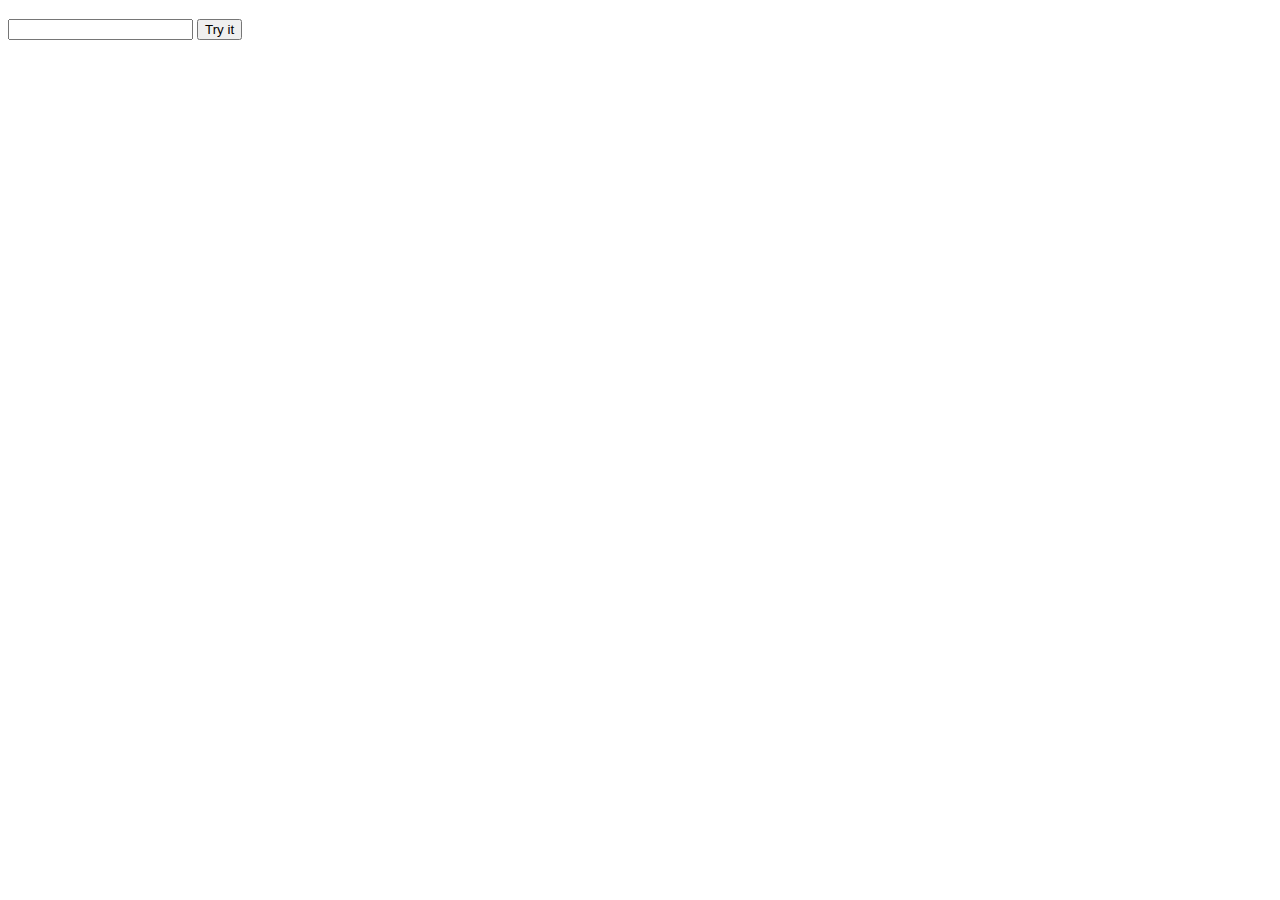
<file: jquery.html>
<!DOCTYPE html>
<html>
<head>
	<meta charset="utf-8">
	<meta http-equiv="X-UA-Compatible" content="IE=edge">
	<title>Jquery</title>
	<script src="https://code.jquery.com/jquery-3.6.0.js" integrity="sha256-H+K7U5CnXl1h5ywQfKtSj8PCmoN9aaq30gDh27Xc0jk=" crossorigin="anonymous"></script>
	<link rel="stylesheet" href="">
</head>
<body onload="mytest()">
	<h3><p id="city"></p></h3>

  <input type="text" id="city"  >
    <script>
    	$.get('https://ipinfo.io/',function(result)
    	{
          $('#city').append(result.city);
          //document.write(#city);
          
    	},'json');
    </script>

    
    <button onclick="mytest()">Try it</button>
     <script>
    	 function mytest()
    	 {
    	 	$('#city2').append(document.getElementById("city2").value="#city");
    	 }
    </script>
	<!-- <button type="btn" class="btn btn-success" >click</button>
	<script>
	$(document).ready(function(){
		alert("We r learing on jquery");
	});
	</script> -->
</body>
</html>
</file>
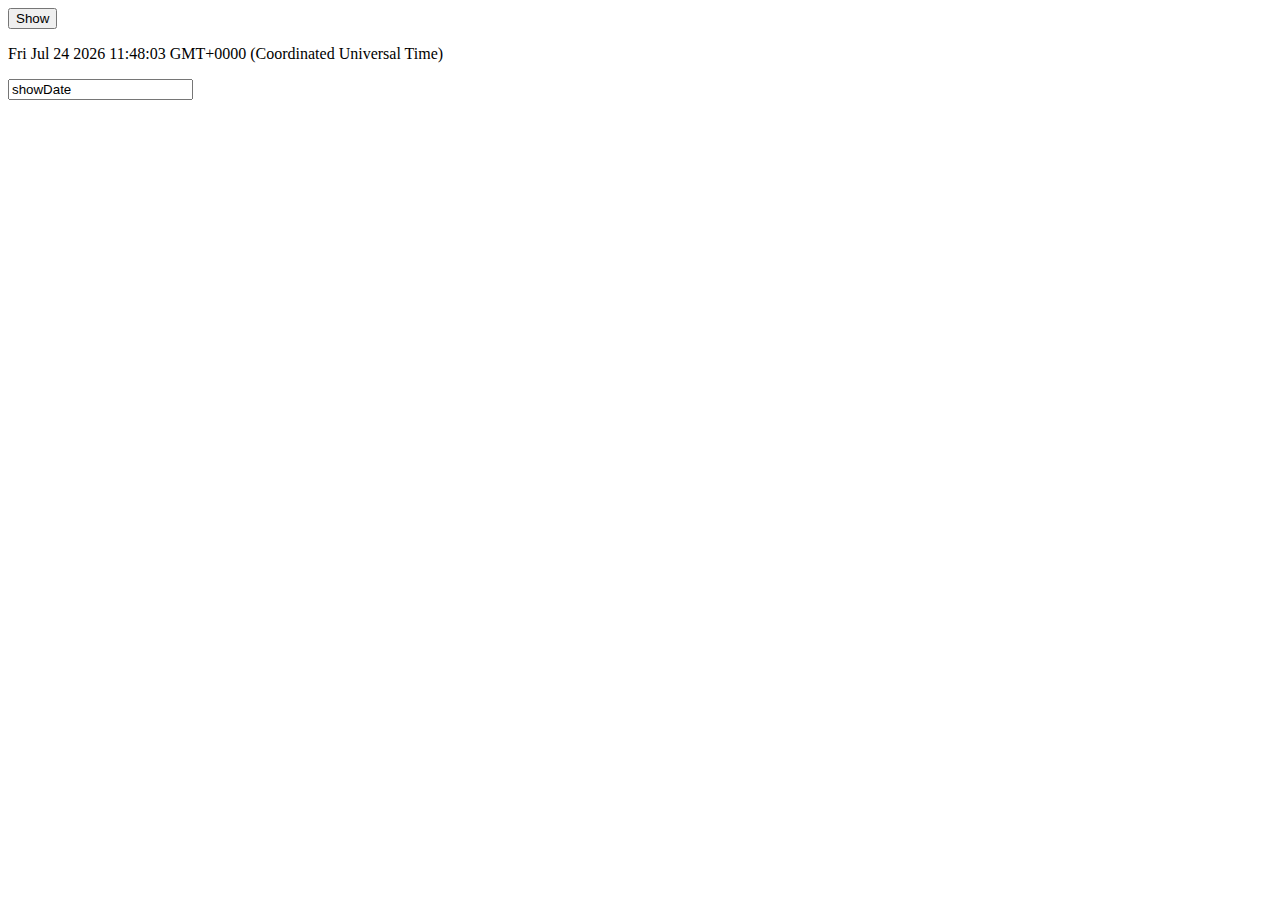
<file: js-testing.html>
<!DOCTYPE html>
<html>
<head>
	<meta charset="utf-8">
	<meta http-equiv="X-UA-Compatible" content="IE=edge">
	<title>Js Testing</title>
	<link rel="stylesheet" href="">
	<script>
		function displayDate()
		{
          document.getElementById("showDate").innerHTML = Date();
		}
	</script>
</head>
<body onload="displayDate()">

<button type="button" onclick="displayDate()">Show</button>
	<p id="showDate"></p>
<form>
	<input type="text" class="form-control" value="showDate">
</form>
 
	 <!-- <script>
		var a = "Vishal kumar singh x";
        var b = a.includes("kkumar");
        document.write(b);
	</script> -->
	<script>
		/*var ary = new Array(3);

		for(var g=0;g<3;g++)
		{
			ary[g]=prompt("enter value");
		}
		for(var a=0;a<3;a++)
		{
          document.write(ary[a]);
		}*/
		

	</script>

<!-- 	<script>
		var ary = [

		["Vishal",21,"Aligarh"+"<br>"],
		["Vipin",21,"Aligarh"+"<br>"],
		["Laxmi",21,"Aligarh"+"<br>"]

		];

		document.write(ary);

		for(a=0;a>3;a++)
		{
			for(b=a;)
		}


	</script> -->


	<!-- <script>
		var ary = ["Vishal","Kumar","Singh"];
		var b= ary.pop("Subham");

		document.write(ary);
	</script> -->
	<!-- <script>
	var a = 
	{
		firstname:"Vish",
		age:18,
	};

	document.write(a);
	
	</script> -->

	<script>
		var a=["Dev","Web","Java","Laravel","We","She"];
        car c = "Vishal Kumar Singh";
		var b=c.indexOf("Kumar");
		document.write(b);
	</script>


	

	
</body>
</html>
</file>
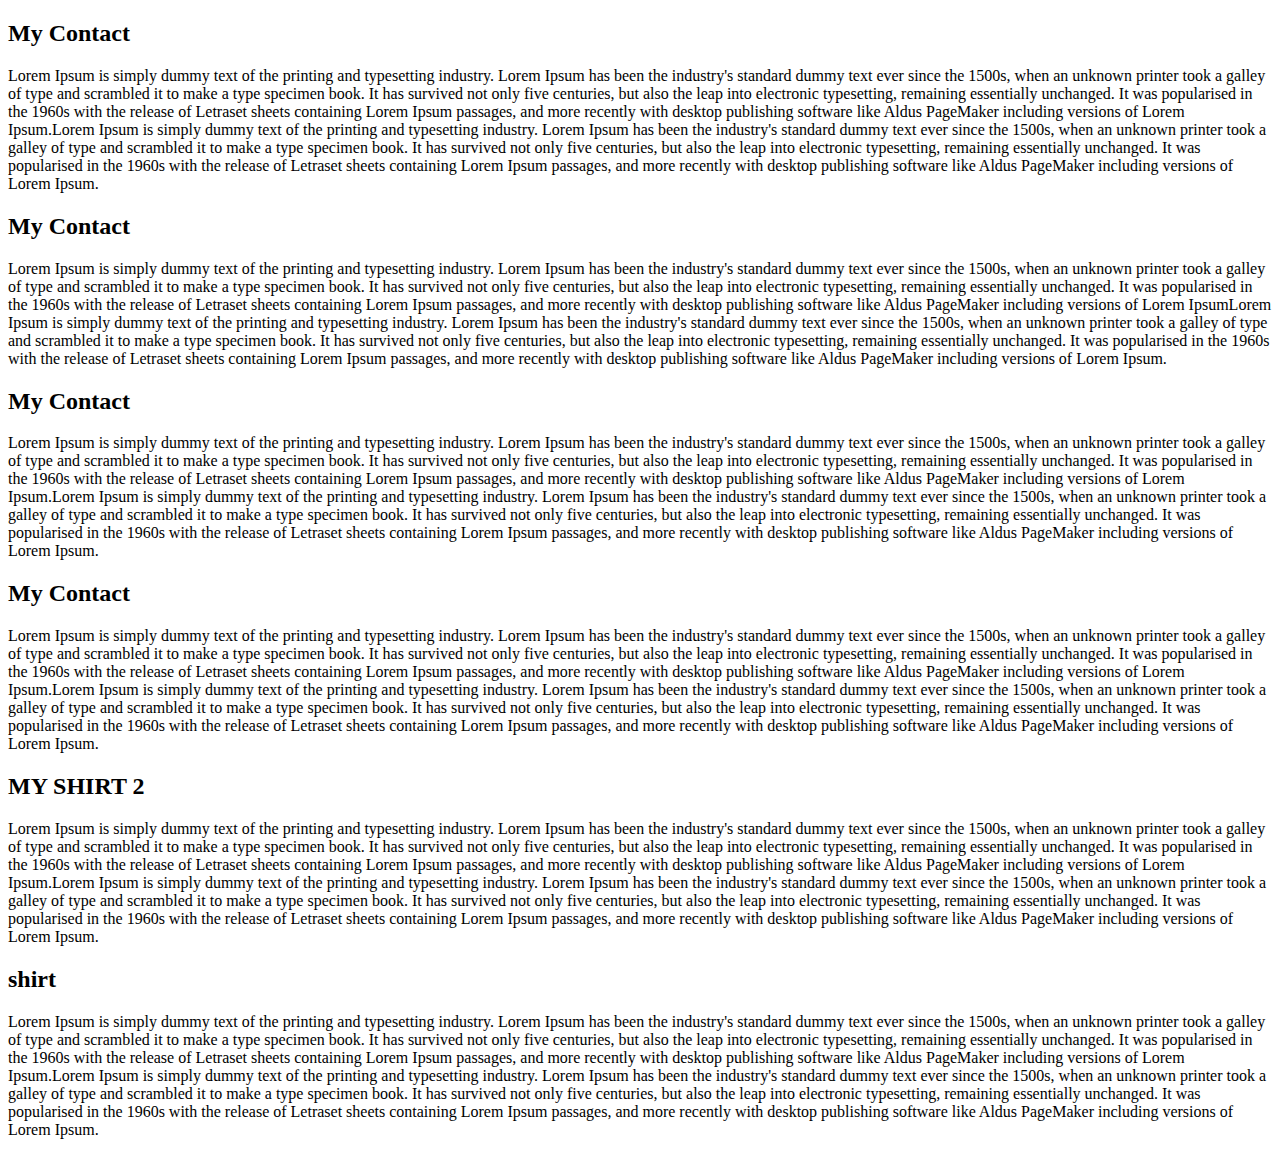
<file: my.html>
<!DOCTYPE html>
<html>
<head>
	<meta charset="utf-8">
	<meta name="viewport" content="width=device-width, initial-scale=1">
	<title>Testing</title>
</head>
<body>



<div class="container" id="contact6">
    <h2 >My Contact</h2>
    <p>Lorem Ipsum is simply dummy text of the printing and typesetting industry. Lorem Ipsum has been the industry's standard dummy text ever since the 1500s, when an unknown printer took a galley of type and scrambled it to make a type specimen book. It has survived not only five centuries, but also the leap into electronic typesetting, remaining essentially unchanged. It was popularised in the 1960s with the release of Letraset sheets containing Lorem Ipsum passages, and more recently with desktop publishing software like Aldus PageMaker including versions of Lorem Ipsum.Lorem Ipsum is simply dummy text of the printing and typesetting industry. Lorem Ipsum has been the industry's standard dummy text ever since the 1500s, when an unknown printer took a galley of type and scrambled it to make a type specimen book. It has survived not only five centuries, but also the leap into electronic typesetting, remaining essentially unchanged. It was popularised in the 1960s with the release of Letraset sheets containing Lorem Ipsum passages, and more recently with desktop publishing software like Aldus PageMaker including versions of Lorem Ipsum.</p>
</div>


<div class="container" id="contact2">
    <h2 >My Contact</h2>
    <p>Lorem Ipsum is simply dummy text of the printing and typesetting industry. Lorem Ipsum has been the industry's standard dummy text ever since the 1500s, when an unknown printer took a galley of type and scrambled it to make a type specimen book. It has survived not only five centuries, but also the leap into electronic typesetting, remaining essentially unchanged. It was popularised in the 1960s with the release of Letraset sheets containing Lorem Ipsum passages, and more recently with desktop publishing software like Aldus PageMaker including versions of Lorem IpsumLorem Ipsum is simply dummy text of the printing and typesetting industry. Lorem Ipsum has been the industry's standard dummy text ever since the 1500s, when an unknown printer took a galley of type and scrambled it to make a type specimen book. It has survived not only five centuries, but also the leap into electronic typesetting, remaining essentially unchanged. It was popularised in the 1960s with the release of Letraset sheets containing Lorem Ipsum passages, and more recently with desktop publishing software like Aldus PageMaker including versions of Lorem Ipsum.</p>
</div>
<div class="container" id="contact3">
    <h2 >My Contact</h2>
    <p>Lorem Ipsum is simply dummy text of the printing and typesetting industry. Lorem Ipsum has been the industry's standard dummy text ever since the 1500s, when an unknown printer took a galley of type and scrambled it to make a type specimen book. It has survived not only five centuries, but also the leap into electronic typesetting, remaining essentially unchanged. It was popularised in the 1960s with the release of Letraset sheets containing Lorem Ipsum passages, and more recently with desktop publishing software like Aldus PageMaker including versions of Lorem Ipsum.Lorem Ipsum is simply dummy text of the printing and typesetting industry. Lorem Ipsum has been the industry's standard dummy text ever since the 1500s, when an unknown printer took a galley of type and scrambled it to make a type specimen book. It has survived not only five centuries, but also the leap into electronic typesetting, remaining essentially unchanged. It was popularised in the 1960s with the release of Letraset sheets containing Lorem Ipsum passages, and more recently with desktop publishing software like Aldus PageMaker including versions of Lorem Ipsum.</p>
</div>
<div class="container" id="contact4">
    <h2 >My Contact</h2>
    <p>Lorem Ipsum is simply dummy text of the printing and typesetting industry. Lorem Ipsum has been the industry's standard dummy text ever since the 1500s, when an unknown printer took a galley of type and scrambled it to make a type specimen book. It has survived not only five centuries, but also the leap into electronic typesetting, remaining essentially unchanged. It was popularised in the 1960s with the release of Letraset sheets containing Lorem Ipsum passages, and more recently with desktop publishing software like Aldus PageMaker including versions of Lorem Ipsum.Lorem Ipsum is simply dummy text of the printing and typesetting industry. Lorem Ipsum has been the industry's standard dummy text ever since the 1500s, when an unknown printer took a galley of type and scrambled it to make a type specimen book. It has survived not only five centuries, but also the leap into electronic typesetting, remaining essentially unchanged. It was popularised in the 1960s with the release of Letraset sheets containing Lorem Ipsum passages, and more recently with desktop publishing software like Aldus PageMaker including versions of Lorem Ipsum.</p>
</div>
<div class="container" id="shirt">
    <h2 >MY SHIRT 2</h2>
    <p>Lorem Ipsum is simply dummy text of the printing and typesetting industry. Lorem Ipsum has been the industry's standard dummy text ever since the 1500s, when an unknown printer took a galley of type and scrambled it to make a type specimen book. It has survived not only five centuries, but also the leap into electronic typesetting, remaining essentially unchanged. It was popularised in the 1960s with the release of Letraset sheets containing Lorem Ipsum passages, and more recently with desktop publishing software like Aldus PageMaker including versions of Lorem Ipsum.Lorem Ipsum is simply dummy text of the printing and typesetting industry. Lorem Ipsum has been the industry's standard dummy text ever since the 1500s, when an unknown printer took a galley of type and scrambled it to make a type specimen book. It has survived not only five centuries, but also the leap into electronic typesetting, remaining essentially unchanged. It was popularised in the 1960s with the release of Letraset sheets containing Lorem Ipsum passages, and more recently with desktop publishing software like Aldus PageMaker including versions of Lorem Ipsum.</p>
</div>
<div class="container" >
    <h2 >shirt</h2>
    <p>Lorem Ipsum is simply dummy text of the printing and typesetting industry. Lorem Ipsum has been the industry's standard dummy text ever since the 1500s, when an unknown printer took a galley of type and scrambled it to make a type specimen book. It has survived not only five centuries, but also the leap into electronic typesetting, remaining essentially unchanged. It was popularised in the 1960s with the release of Letraset sheets containing Lorem Ipsum passages, and more recently with desktop publishing software like Aldus PageMaker including versions of Lorem Ipsum.Lorem Ipsum is simply dummy text of the printing and typesetting industry. Lorem Ipsum has been the industry's standard dummy text ever since the 1500s, when an unknown printer took a galley of type and scrambled it to make a type specimen book. It has survived not only five centuries, but also the leap into electronic typesetting, remaining essentially unchanged. It was popularised in the 1960s with the release of Letraset sheets containing Lorem Ipsum passages, and more recently with desktop publishing software like Aldus PageMaker including versions of Lorem Ipsum.</p>
</div>


</body>
</html>
</file>
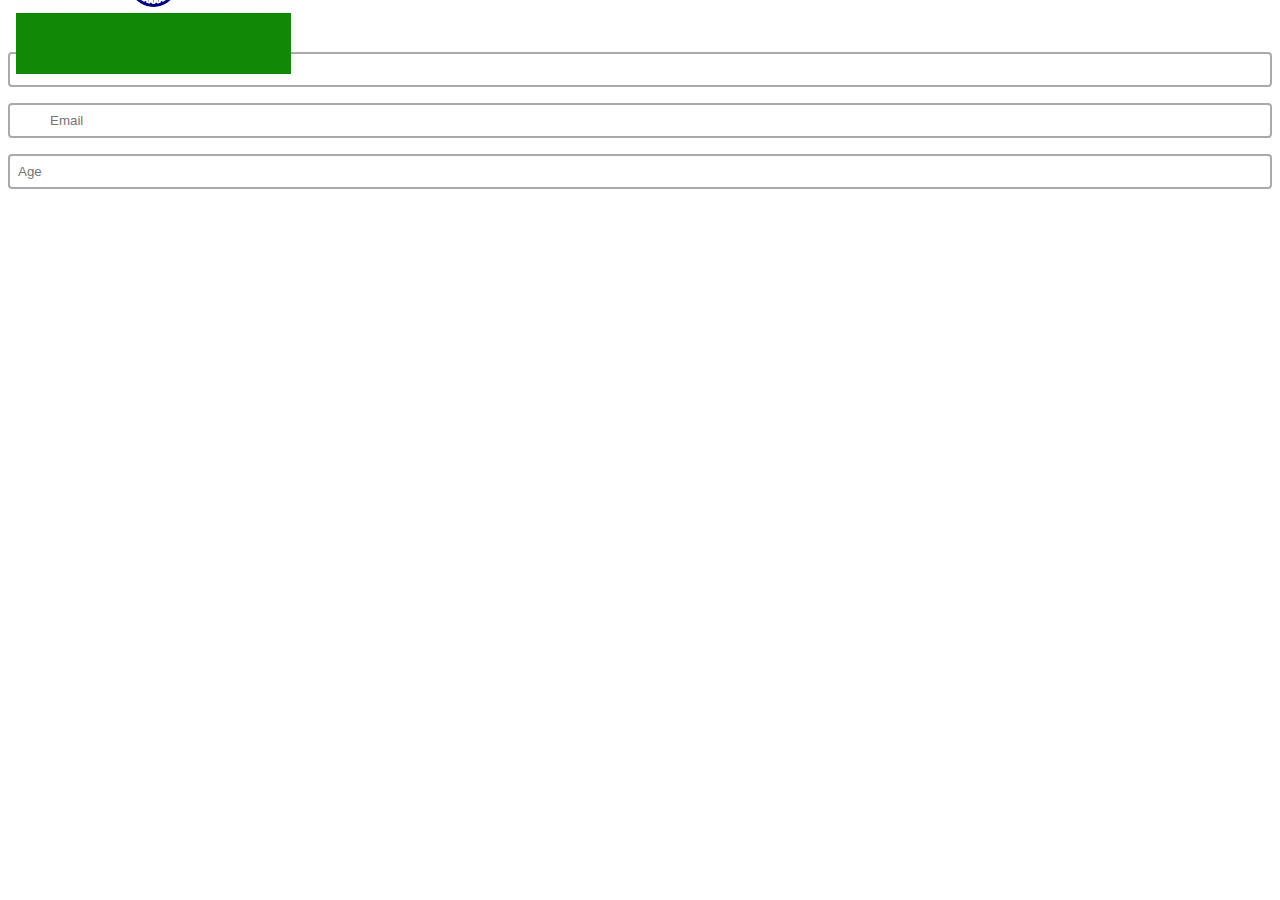
<file: svg-logo.html>
<!DOCTYPE html>
<html>
<head>
	<title>SVG Logo</title>
	<!-- CSS only -->
    <link href="https://cdn.jsdelivr.net/npm/bootstrap@5.0.1/dist/css/bootstrap.min.css" rel="stylesheet" integrity="sha384-+0n0xVW2eSR5OomGNYDnhzAbDsOXxcvSN1TPprVMTNDbiYZCxYbOOl7+AMvyTG2x" crossorigin="anonymous">
    <link rel="stylesheet" href="https://pro.fontawesome.com/releases/v5.10.0/css/all.css" integrity="sha384-AYmEC3Yw5cVb3ZcuHtOA93w35dYTsvhLPVnYs9eStHfGJvOvKxVfELGroGkvsg+p" crossorigin="anonymous"/>

    <style>
    	

		input[type="text"] {
		  width: 100%;
		  border: 2px solid #aaa;
		  border-radius: 4px;
		  margin: 8px 0;
		  outline: none;
		  padding: 8px;
		  box-sizing: border-box;
		  transition: 0.3s;
		}

		input[type="text"]:focus {
		  border-color: dodgerBlue;
		  box-shadow: 0 0 8px 0 dodgerBlue;
		}

		.inputWithIcon input[type="text"] {
		  padding-left: 40px;
		}

		.inputWithIcon {
		  position: relative;
		}

		.inputWithIcon img {
		  position: absolute;
		  left: 0;
		  bottom: 12px;
		  padding: 9px 8px;
		  color: #aaa;
		  transition: 0.3s;
		}

		.inputWithIcon input[type="text"]:focus + img {
		  color: dodgerBlue;
		}

		.inputWithIcon.inputIconBg img {
		  background-color: #aaa;
		  color: #fff;
		  padding: 9px 4px;
		  border-radius: 4px 0 0 4px;
		}

		.inputWithIcon.inputIconBg input[type="text"]:focus + img {
		  color: #fff;
		  background-color: dodgerBlue;
		}

    </style>

</head>
<body>


  <br><br>
  <div class="inputWithIcon">
  <input type="text" placeholder="Your name">
  <img src="images/flag.png" class=" fa-lg fa-fw">
  <!-- <i class="fa fa-user fa-lg fa-fw" aria-hidden="true"></i> -->
</div>

<div class="inputWithIcon">
  <input type="text" placeholder="Email">
  <i class="fa fa-envelope fa-lg fa-fw" aria-hidden="true"></i>
</div>




<input type="text" placeholder="Age">

	<!-- <div class="container">
		<div class="row">
			 <div class="col-sm-12 col-md-3">
				<embed src="images/per-svg.svg" type="image/svg+xml">
				<img src="images/per-svg.svg" class="img-fluid">
			</div> 
			<div class="col-sm-12 col-md-9">
				
			</div>
		</div>
	</div> -->
<!-- <svg width="220px" height="120px">
     <text font-size="32"  x="145" y="60" fill="green">
            Hello, World!
    </text>
</svg> -->

<!-- JavaScript Bundle with Popper -->


<!-- <form class="row">
	<div class="col-md-5">
		<input type="text" name="name" class="form-control fa fa-mobile " aria-hidden="true"><i class="" ></i>
	</div>
    
  </form> -->
<!-- JavaScript Bundle with Popper -->
<script src="https://cdn.jsdelivr.net/npm/bootstrap@5.0.1/dist/js/bootstrap.bundle.min.js" integrity="sha384-gtEjrD/SeCtmISkJkNUaaKMoLD0//ElJ19smozuHV6z3Iehds+3Ulb9Bn9Plx0x4" crossorigin="anonymous"></script>
</body>
</html>
</file>
